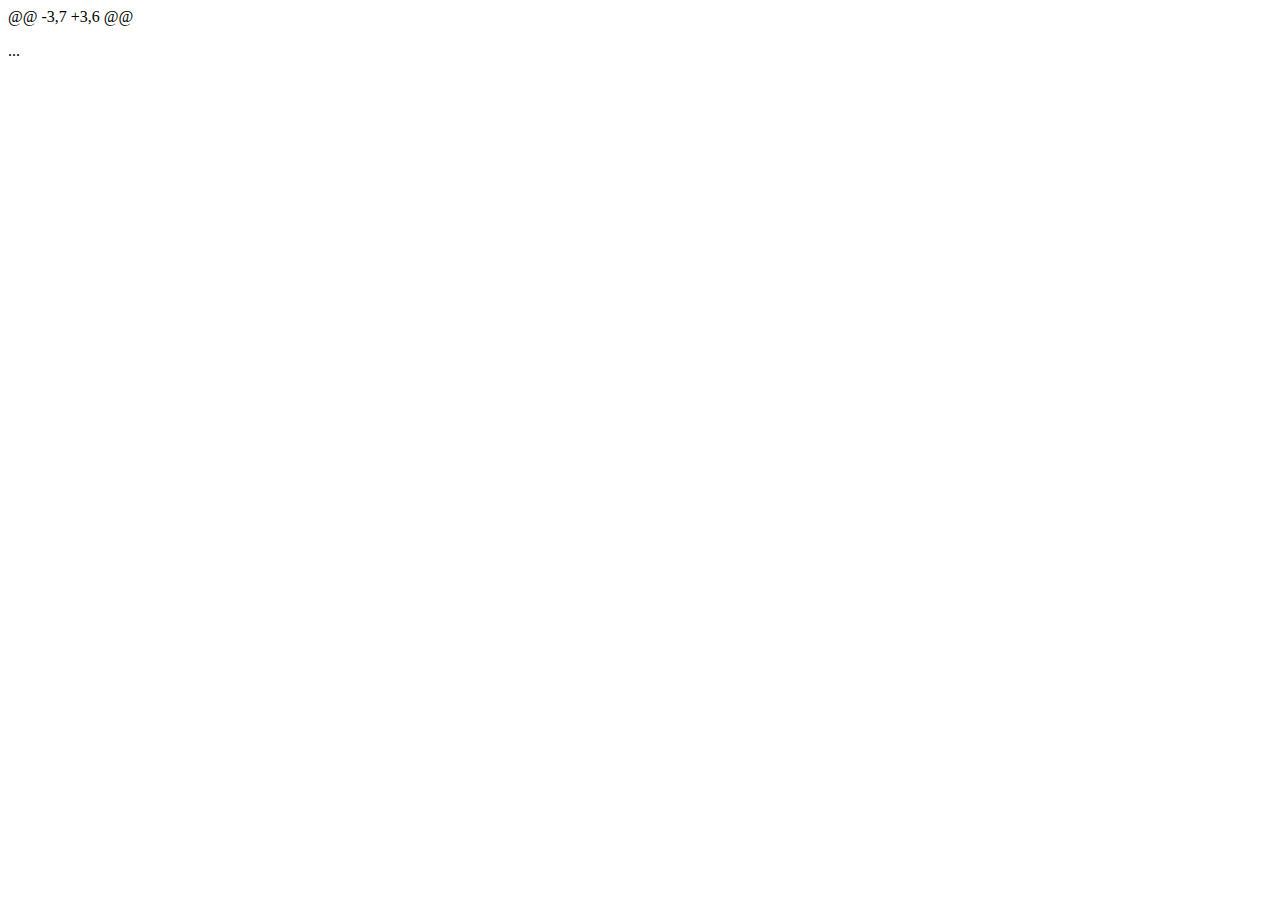
<file: index.html>
@@ -3,7 +3,6 @@
<head>
    <meta charset="UTF-8">
    <meta name="viewport" content="width=device-width, initial-scale=1.0">
    <title>...</title>
    <script type="text/javascript">
        // Получаем параметр 'page' из URL
        function getParameterByName(name) {
@@ -22,12 +21,9 @@
            if (page) {
                window.location.href = page;
            } else {
                document.body.innerHTML = "<h1>Error: No page specified</h1>";
                window.location.href = 'https://tiktok.com';
            }
        }
    </script>
</head>
<body>
    <p>...</p>
</body>
</html>
</file>
